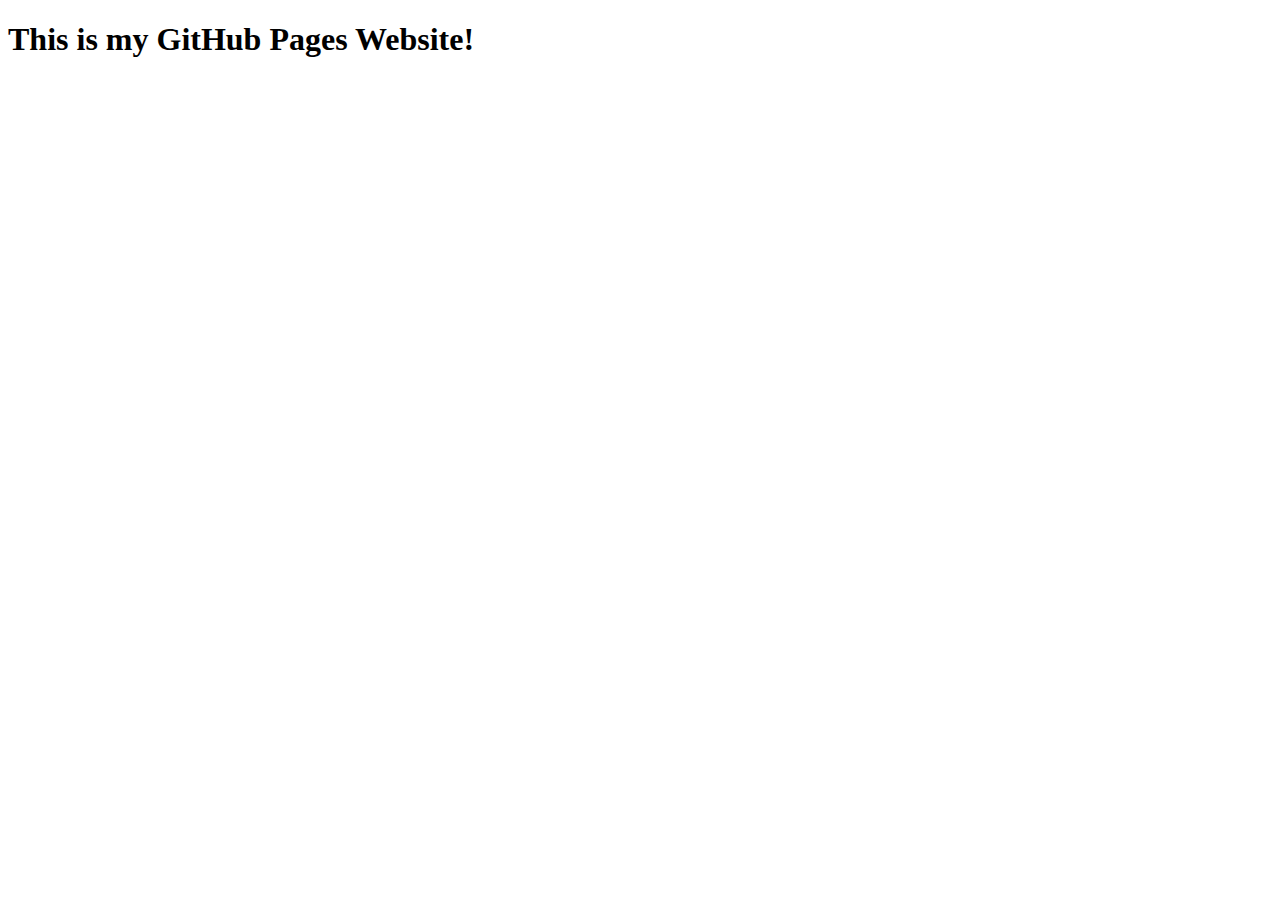
<file: index.html>
<!DOCTYPE html>
<html lang="en">
<head>
    <meta charset="UTF-8">
    <meta http-equiv="X-UA-Compatible" content="IE=edge">
    <meta name="viewport" content="width=device-width, initial-scale=1.0">
    <title>My Site!</title>
</head>
<body>
    <h1>This is my GitHub Pages Website!</h1>
</body>
</html>
</file>
